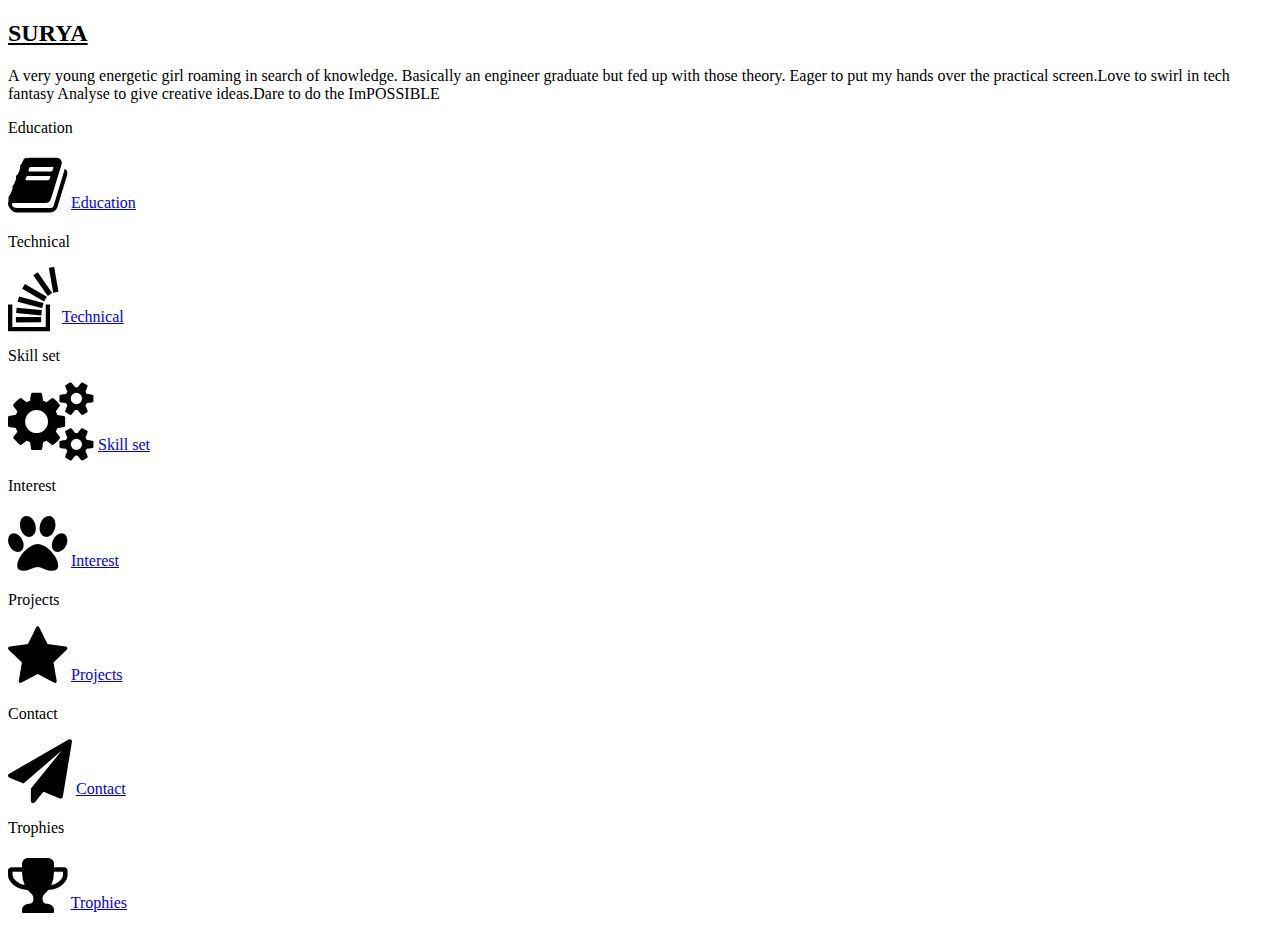
<file: index.html>
<!doctype html>
<html>
<head>
<title>MY Resume</title>
<link rel="stylesheet" href="css/font-awesome.min.css">
<link rel="stylesheet" type="css" href="css/styler.css">
</head>
<body>
     <div id="a">
	    <div>
		  <h2><u>SURYA</u></h2>
		  <p id="intro">A very young energetic girl roaming in search of knowledge.
		  Basically an engineer graduate but fed up with those theory.
		  Eager to put my hands over the practical screen.Love to swirl in tech fantasy
		  Analyse to give creative ideas.Dare to do the ImPOSSIBLE</p>
		
		</div>
     </div>
     <div id="b"><p >Education</p>
	 <i class="fa fa-book fa-4x"></i>
	 <a class="ex2" href="edu.HTML">Education</a>
	 </div>
	 <div id="c"><p>Technical</p>
	 <i class="fa fa-stack-overflow fa-4x"></i>
	 <a class="ex2" href="tech.HTML">Technical</a>
	 </div>
	 <div id="d"><p>Skill set</p>
	 <i class="fa fa-cogs fa-5x"></i>
	 <a class="ex2" href="skill.HTML">Skill set</a>
	 </div>
	 <div id="e"><p>Interest</p>
	 <i class="fa fa-paw fa-4x "></i>
	 <a class="ex2" href="interest.HTML">Interest</a>
	 </div>
	 <div id="f"><p>Projects</p>
	 <i class="fa fa-star fa-4x"></i>
     <a class="ex2" href="interest.HTML">Projects</a>	 
	 </div>
	 <div id="g"><p>Contact</p>
	 <i class="fa fa-send fa-4x"></i>
	 <a class="ex2" href="contact.HTML">Contact</a>
	 </div>
	 <div id="h"><p>Trophies</p>
	 <img><i class="fa fa-trophy fa-4x"></i></img>
	 <a img class="ex2" href="contact.HTML">Trophies</a>
     </div>
 
<div>
</body>
</html>
</file>
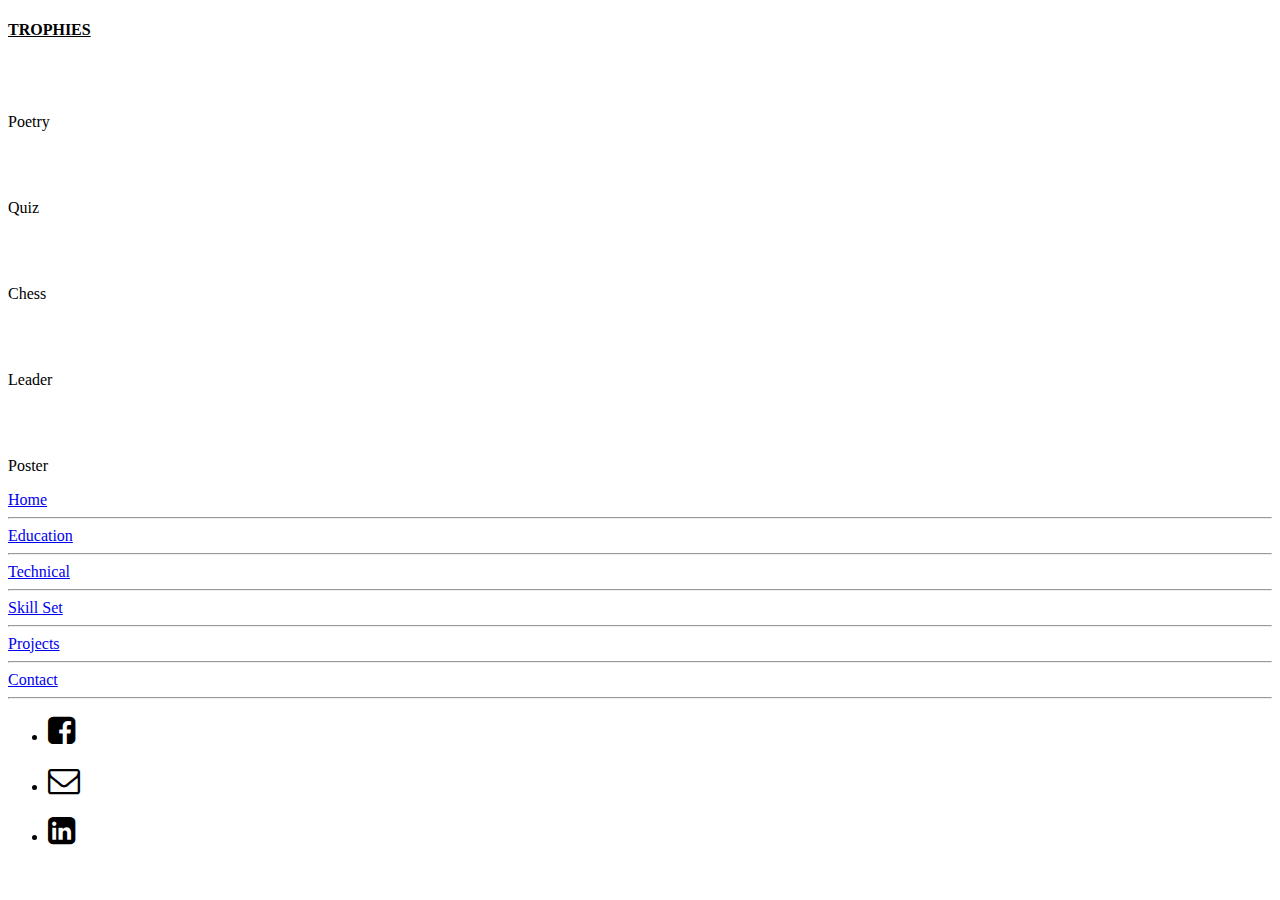
<file: contact.html>
<!doctype html>
<html>
<head>
<link rel="stylesheet" type="css" href="css/styler.css">
<link rel="stylesheet" href="css/font-awesome.min.css">
<title>Interests</title>
</head>
<body >
 
<div height="100% width="100%">
            <div id="a1"><h4><u>TROPHIES</u></h4>
			    <div class="circle cir1"><br><br><p id="u">Poetry</p></div>
				<div class="circle cir2"><br><br><p id="v">Quiz</p></div>
			    <div class="circle cir3"><br><br><p id="x">Chess</p></div>
                <div class="circle cir4"><br><br><p id="y">Leader</p></div>
                <div class="circle cir5"><br><br><p id="z">Poster</p></div>
            </div>    
            

 </div>
 <div class="side">
 <a href="res.HTML">Home</a><br><hr>
 <a href="edu.HTML">Education</a><br><hr>
 <a href="tech.HTML">Technical</a><br><hr>
 <a href="skill.HTML">Skill Set</a><br><hr>
 <a href="interest.HTML">Projects</a><br><hr>
 <a href="contact.HTML">Contact</a><br><hr>
 <ul class="list"><li><i class="fa fa-facebook-square fa-2x"></i></li><br>
     <li><i class="fa fa-envelope-o fa-2x"></i></li><br>
	 <li><i class="fa fa-linkedin-square fa-2x"></i></li><br>
	 
 </ul>
<div>


</body>
</html>
</file>
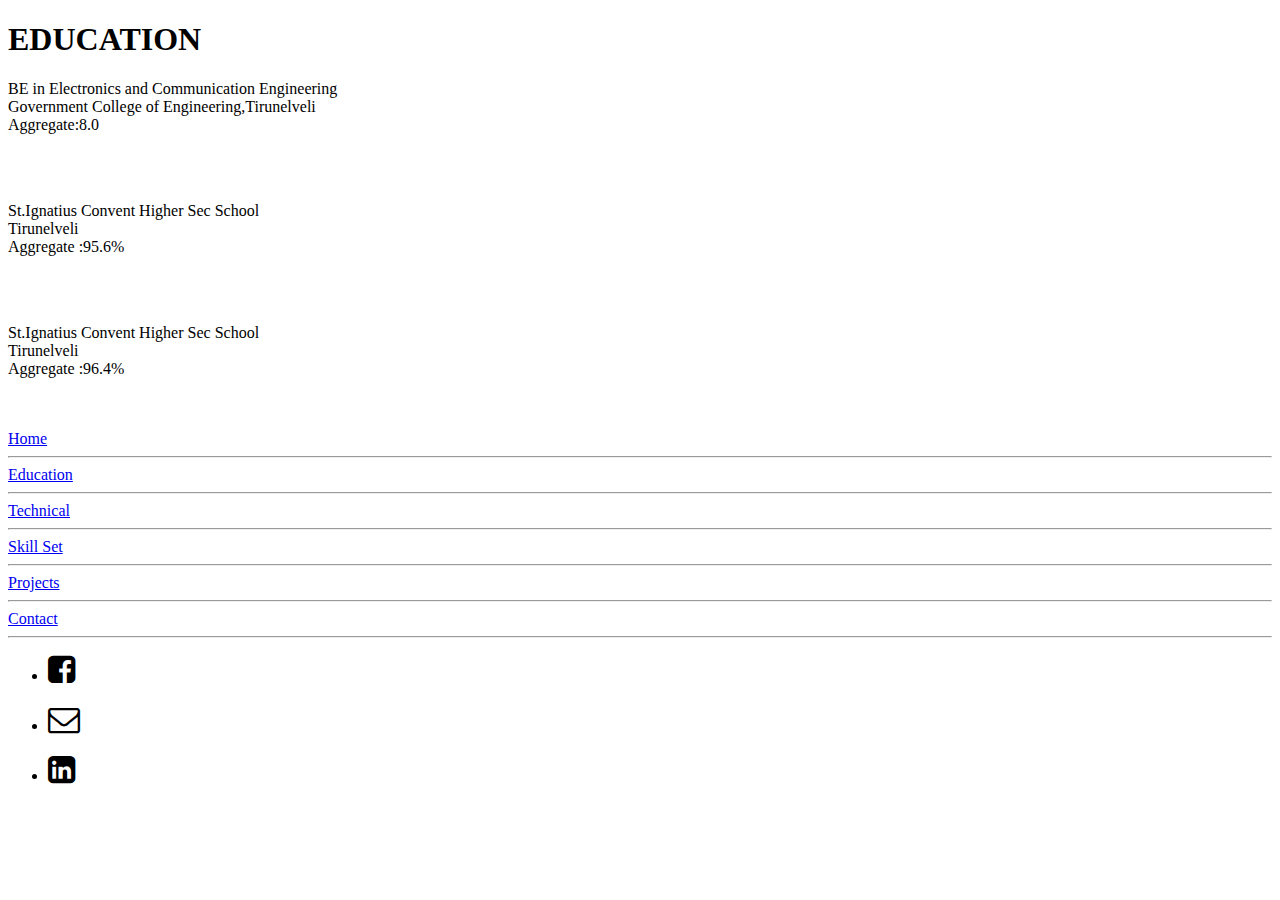
<file: edu.html>
<!doctype html>
<html>
<head>
<link rel="stylesheet" type="css" href="css/styler.css">
<link rel="stylesheet" href="css/font-awesome.min.css">
<title>Education</title>
</head>
<body >
 <p><h1>EDUCATION</h1></p>
<div id="one">
 <p class="in">BE in Electronics and Communication Engineering<br>
	Government College of Engineering,Tirunelveli<br>
	Aggregate:8.0 </p>  
    <div class="circle e1"><br><br></div>
</div>
<div id="two">
   <p class="in">St.Ignatius Convent Higher Sec School<br>
    Tirunelveli<br>
    Aggregate :95.6%</p>  
	<div class="circle e2"><br><br></div>
</div>
<div id="three3">
  <p class="in">St.Ignatius Convent Higher Sec School<br>
    Tirunelveli<br>
    Aggregate :96.4%</p> 
	<div class="circle e3"><br><br></div>
</div>
<div class="side">
 <a href="res.HTML">Home</a><br><hr>
 <a href="edu.HTML">Education</a><br><hr>
 <a href="tech.HTML">Technical</a><br><hr>
 <a href="skill.HTML">Skill Set</a><br><hr>
 <a href="interest.HTML">Projects</a><br><hr>
 <a href="contact.HTML">Contact</a><br><hr>
 <ul class="list"><li><i class="fa fa-facebook-square fa-2x"></i></li><br>
     <li><i class="fa fa-envelope-o fa-2x"></i></li><br>
	 <li><i class="fa fa-linkedin-square fa-2x"></i></li><br>
	 
 </ul>
<div>

</body>
</html>
</file>
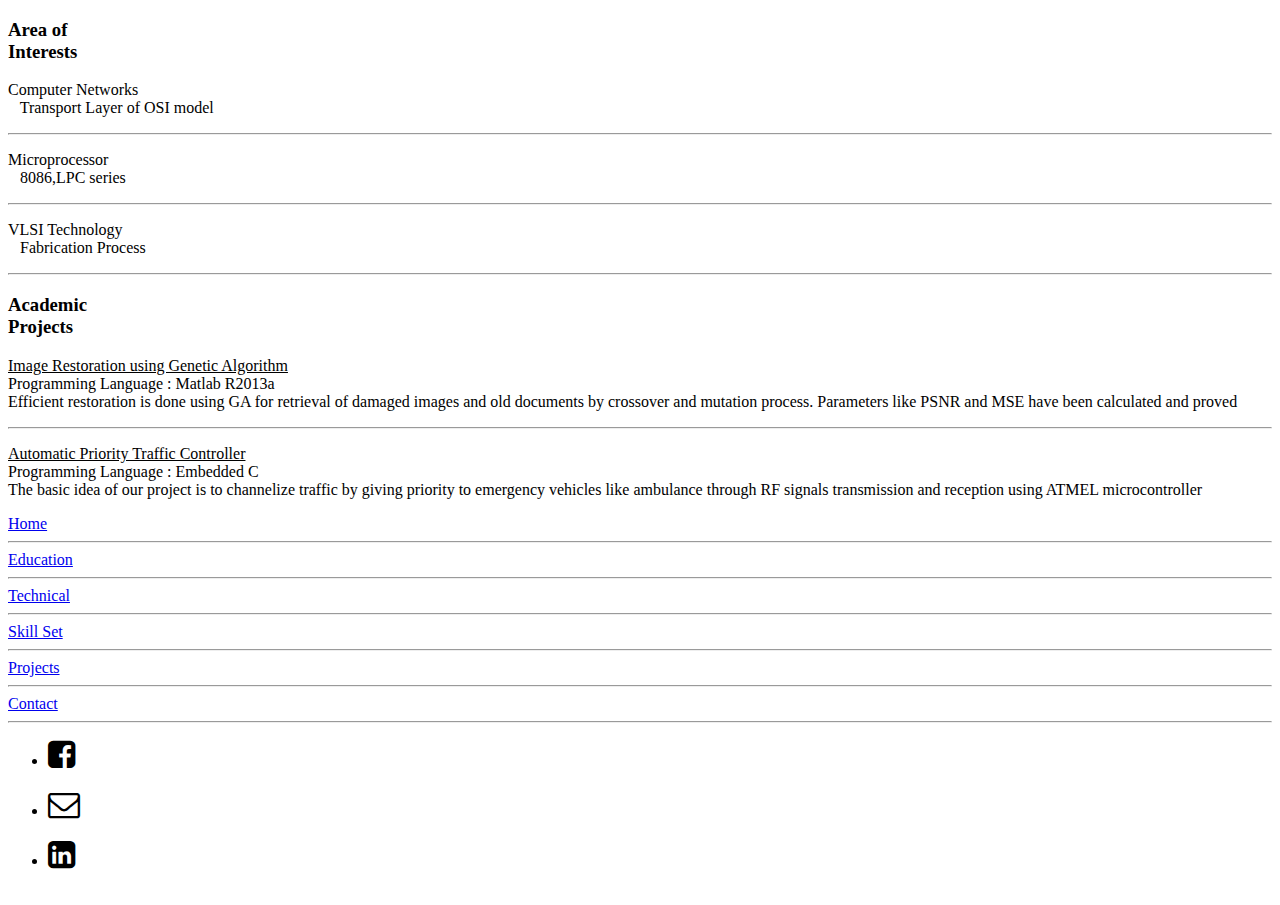
<file: interest.html>
<!doctype html>
<html>
<head>
<link rel="stylesheet" type="css" href="css/styler.css">
<link rel="stylesheet" href="css/font-awesome.min.css">
<title>Interests</title>
</head>
<body >
 
<div height="100% width="100%">
            <div id="int2">
			    <div id="int3"><h3>Area of <br>Interests</h3></div>
				<div id="int4"><p id="cn">Computer Networks<br>
				                     &nbsp&nbsp Transport Layer of OSI model<hr></p>
								 <p id="mp"> Microprocessor<br>
								      &nbsp&nbsp 8086,LPC series<hr>
								  <p id="vl">VLSI Technology<br>
								      &nbsp&nbsp Fabrication Process<hr>
								  </p></div>
			  
              
     
            </div>
			 <div id="int2">
			    <div id="int5"><p><h3>Academic <br>Projects</h3></p></div>
				<div id="int6"><p class="pro1"><u>Image Restoration using Genetic Algorithm</u><br>
				                    Programming Language : Matlab R2013a<br>
                                      Efficient restoration is done using GA for retrieval of damaged
                                      images and old documents by crossover and mutation process.
                                      Parameters like PSNR and MSE have been calculated and proved <hr></p>
								 <p class="pro1"><u>Automatic Priority Traffic Controller</u></h3><br>
				                      Programming Language : Embedded C<br>
                                       The basic idea of our project is to channelize traffic 
                                             by giving priority to emergency vehicles like 
                                             ambulance through RF signals transmission and
                                             reception using ATMEL microcontroller
								  </p></div>
			  
              
 
                
            </div>

 </div>
<div class="side">
 <a href="res.HTML">Home</a><br><hr>
 <a href="edu.HTML">Education</a><br><hr>
 <a href="tech.HTML">Technical</a><br><hr>
 <a href="skill.HTML">Skill Set</a><br><hr>
 <a href="interest.HTML">Projects</a><br><hr>
 <a href="contact.HTML">Contact</a><br><hr>
 <ul class="list"><li><i class="fa fa-facebook-square fa-2x"></i></li><br>
     <li><i class="fa fa-envelope-o fa-2x"></i></li><br>
	 <li><i class="fa fa-linkedin-square fa-2x"></i></li><br>
	 
 </ul>
<div>

</body>
</html>
</file>
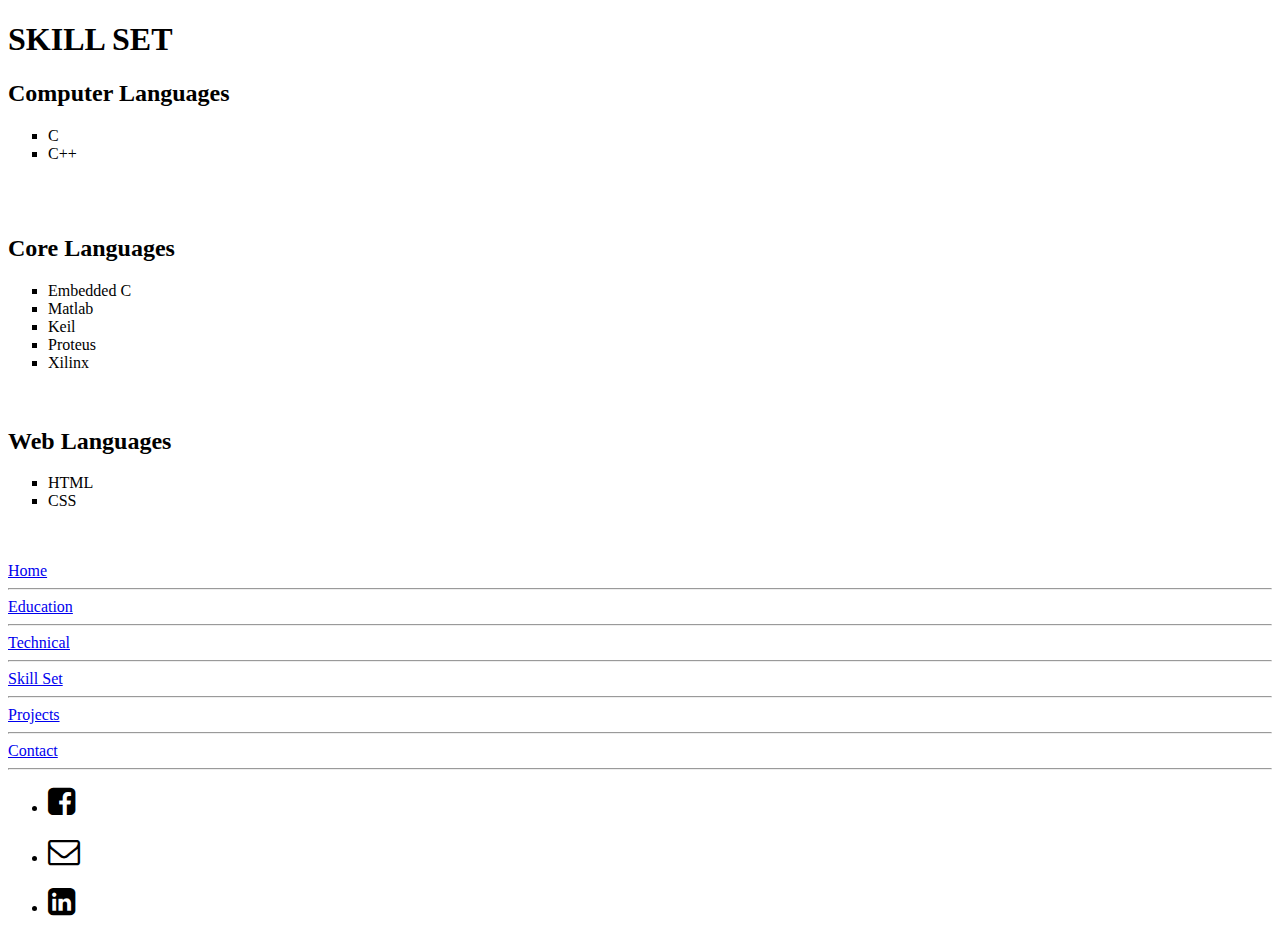
<file: skill.html>
<!doctype html>
<html>
<head>
<link rel="stylesheet" type="css" href="css/styler.css">
<link rel="stylesheet" href="css/font-awesome.min.css">
<title>Skill set</title>
</head>
<body >
 <h1>SKILL SET</h1>
 <div id="one1">
 <p class="in"><h2>Computer Languages</h2>
                   <ul class="in" style="list-style-type:square">
				    <li>C</li>
				    <li>C++</li>
				   </ul> 
	<div class="circle s1"><br><br></div>
 </div>
 <div id="two2">
   <p class="in"><h2>Core Languages</h2></p>
                   <ul class="in" style="list-style-type:square">
				    <li>Embedded C</li>
				    <li>Matlab</li>
				    <li>Keil</li>
				    <li>Proteus</li>
					<li>Xilinx</li>
	<div class="circle s2"><br><br></div>			   </ul></div>
 </div>
<div id="three3">
  <p class="in"><h2>Web Languages<br></h2></p>
                  <ul class="in"style="list-style-type:square">
				    <li>HTML</li>
				    <li>CSS</li>
				   </ul>
	<div class="circle s3"><br><br></div>			   
</div>
    <div class="side">
 <a href="res.HTML">Home</a><br><hr>
 <a href="edu.HTML">Education</a><br><hr>
 <a href="tech.HTML">Technical</a><br><hr>
 <a href="skill.HTML">Skill Set</a><br><hr>
 <a href="interest.HTML">Projects</a><br><hr>
 <a href="contact.HTML">Contact</a><br><hr>
 <ul class="list"><li><i class="fa fa-facebook-square fa-2x"></i></li><br>
     <li><i class="fa fa-envelope-o fa-2x"></i></li><br>
	 <li><i class="fa fa-linkedin-square fa-2x"></i></li><br>
	 
 </ul>

</body>
</html>
</file>
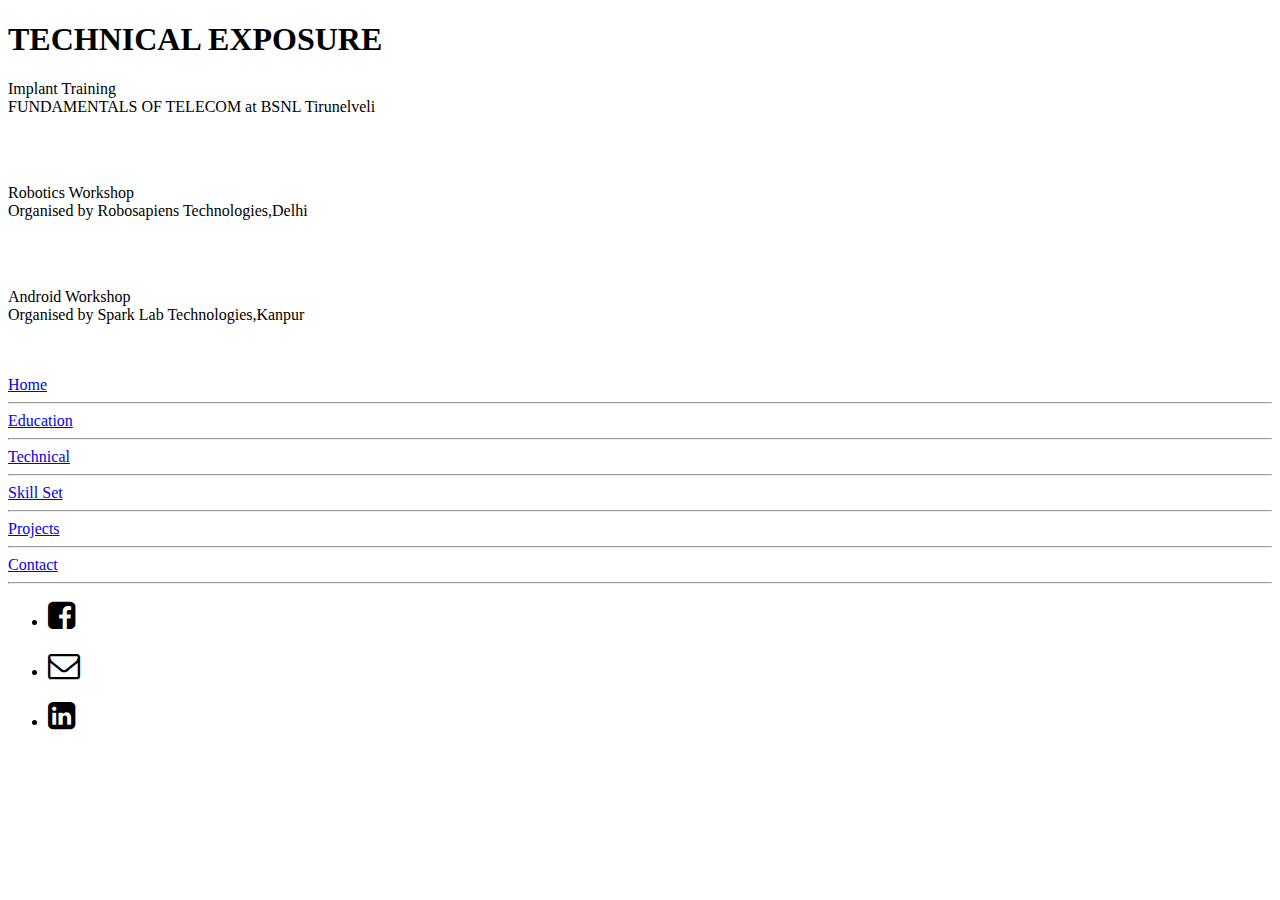
<file: tech.html>
<!doctype html>
<html>
<head>
<title>Technical</title>
<link rel="stylesheet" type="css" href="css/styler.css">
<link rel="stylesheet" href="css/font-awesome.min.css">
</head>
<body>
  <p><h1>TECHNICAL EXPOSURE</h1></p>
  <div id="one">
   <p class="in">Implant Training<br>
      FUNDAMENTALS OF TELECOM at  BSNL Tirunelveli</p>
	  <div class="circle t1"><br><br></div>
  </div>
  <div id="two">
     <p class="in">Robotics Workshop<br>
	 Organised by Robosapiens Technologies,Delhi</p>
	 <div class="circle t2"><br><br></div>
  </div> 
  <div id="three3">
    <p class="in">Android Workshop<br>
	 Organised by Spark Lab Technologies,Kanpur</p>
	 <div class="circle t3"><br><br></div>
  </div>
 <div class="side">
 <a href="res.HTML">Home</a><br><hr>
 <a href="edu.HTML">Education</a><br><hr>
 <a href="tech.HTML">Technical</a><br><hr>
 <a href="skill.HTML">Skill Set</a><br><hr>
 <a href="interest.HTML">Projects</a><br><hr>
 <a href="contact.HTML">Contact</a><br><hr>
 <ul class="list"><li><i class="fa fa-facebook-square fa-2x"></i></li><br>
     <li><i class="fa fa-envelope-o fa-2x"></i></li><br>
	 <li><i class="fa fa-linkedin-square fa-2x"></i></li><br>
	 
 </ul>
 
<div>
</body>
</html>
</file>
<file: css/styler.css>
body
{background-image:url("bgd.jpg");
 margin:0%;}
#a
       {
    padding:1.5%;
	background-color:#75C891;
	margin:1.5%;
	width:60%;
	height:200pt;
	float:left;
	color:white;
	}
	#b
       {
	background-color:#FF9933;
	width:31%;
	margin:1.5%;
	float:left;
	height:232pt;
	text-align:center;
	color:black;
	}
	
	#c
       {
	background-color:#5C5CE6;
	width:30%;
	float:left;
	margin:1.5%;
	clear:both;
	height:200pt;
	text-align:center;
	}
#d
       {
	background-color:#FF5050;
	width:30%;
	margin:1.5%;
	float:left;
	height:200pt;
	text-align:center;
	}
	#e
       {
	background-color:#75C891;
	width:30%;
	margin:1.5%;
	float:left;
	height:200pt;
	text-align:center;
	}
	#f
       {
	background-color:#FF9933;
	width:30%;
	float:left;
	margin:1.5%;
	height:200pt;
	text-align:center;
	}
	#g
       {
	background-color:#5C5CE6;
	width:30%;
	margin:1.5%;
	height:200pt;
	float:left;
	text-align:center;
	}
	#h
       {
	background-color:#FF9933;
	width:30%;
	float:left;
	margin:1.5%;
	height:200pt;
	text-align:center;
	}
	h1
	{
	text-decoration: underline;
	color:white;
	font-size:2.2em;
	padding-left:20%;
	}
	h2
	{
	text-decoration: underline;
	color:white;
	font-size:2.2em;
	}
	h3
	{
	color:white;
	font-size:1em;
	}
	p
	{
	font-size:1.8em;
	font-family:georgia;
	color:white;
	}
	.in
	{
	font-size:1.3em;
	font-family:georgia;
	color:white;
	padding:0.65em;
	float:left;
	}
     #intro
	 {
	 font-size:1.05em;
	font-family:georgia;
	color:white;
	}
	hr
	{color:#000000;
	width:65%;}
	 
	 #one
	 {
	 height:175pt;
	 padding:.75em;
	 margin:1.25%;
	 width:50%;
	 background-color:#75C891;
	 clear:both;
	 float:left;
	 text-align:left;}
	 
	 #two
	 {
	 height:175pt;
	 margin:1.25%;
	 width:50%;
	 padding:.75em;
	 background-color:#5C5CE6;
	 clear:both;
	 float:left;
	 text-align:left;}
	}
	 #three
	 {
	 height:175pt;
	 padding:.75em;
	 margin:1.15%;
	 width:50%;
	 background-color:#FF9933;
	 clear:both;
	 text-align:left;}
	 
	#one1
	 {
	 height:225pt;
	 width:50%;
	 margin:1.15%;
	 background-color:#75C891;
	 clear:both;
	 padding:.75em;
	 float:left;
	 text-align:left;}
	 #two2
	 {
	 height:225pt;
	 width:50%;
	 background-color:#5C5CE6;
	 margin:1.25%;
	 clear:both;
	 float:left;
	 padding:.75em;
	 text-align:left;}
	 #three3
	 {
	 height:200pt;
	 margin:1.25%;
	 width:50%;
	 padding:1em;
	 background-color:#FF9933;
	 clear:both;
	 float:left;
	 text-align:left;}
	 a.ex2:hover, a.ex2:active 
	 {font-size: 150%;
	 border-color:white;}
	 .side
	 {width:8%;
	 padding:1em;
	 position:absolute;
	 top:14%;
	 right:0%;
	 margin:1.25%;
	 font-size:2.05em;
	 text-align:center;
	 height:100%;
	}
	
	 .list{list-style-type:none;}
	 #int1
	 {
	 width:60%;
	 height:30%;
	 margin:1.25%;
	 float:left;}
	 #int2
	 {
	 float:left;
	 width:90%;
	 margin:1.25%;
	 height:30%;}
	 #int3
	 {
	 float:left;
	 width:35%;
	 margin:1.25%;
	 font-size:3em;
	 padding:.5em;
	 height:350pt;
	 color:black;
	 background-color:#FF9933;}
	  #int4
	 {
	 float:left;
	 width:48%;
	 margin:1.25%;
	 font-size:1.25em;
	 padding:.5em;
	 height:370pt;
	 color:black;
	 background-color:#CC6699;
	}
	 #int5
	 {
	 float:left;
	 width:35%;
	 margin:1.25%;
	 font-size:3em;
	 padding:.5em;
	 height:400pt;
	 color:black;
	 background-color:#FF5050;}
	  #int6
	 {
	 float:left;
	 width:48%;
	 margin:1.25%;
	 font-size:1.25em;
	 padding:.5em;
	 height:420pt;
	 color:black;
	 background-color:#75C851;}
	 #cn
	 {
	 height:50pt;
	 padding:1em;
	 margin:1.25%;
	 width:60%;
	 font-size:1.25em;
	 color:black;
	
	 }
	 #mp
	 {height:50pt;
	 padding:1em;
	 margin:1.25%;
	 width:60%;
	 color:black;
	 font-size:1.25em;
	 
	}
	 #vl
	 {
	 height:50pt;
	 padding:1em;
	 margin:1.25%;
	 width:60%;
	 color:black;
	 font-size:1.25em;
	 }
	 .pro1
	 {
	 margin:1.25%;
	 padding:1em;
	 width:80%;
	 height:150pt;
	 font-size:1.25em;
	}
	 .circle 
	 {
    border-radius: 50%;
    }

   .cir1{
    width:75px;
	clear:both;
	float:left;
    height: 75px;
	padding:0.5em;
	margin:3%;
    background: url("poet.jpg");
    border: 3px solid black;}
	.cir2 {
    width:75px;
	float:left;
    height: 75px;
	padding:0.5em;
	margin:3%;
    background:url("quiz.jpg");
    border: 3px solid black;}
	.cir3 {
    width:75px;
	float:left;
    height: 75px;
	padding:0.5em;
	margin:3%;
    background:url("chess.jpg");
    border: 3px solid black;}
	.cir4 {
    width:75px;
	float:left;
    height: 75px;
	padding:0.5em;
	margin:3%;
    background:url("lead.jpg");
    border: 3px solid black;}
	.cir5{
    width:75px;
	float:left;
    height: 75px;
	padding:0.5em;
	margin:3%;
    background:url("poster.jpg");
    border: 3px solid black;}
	
	#a1
	{
	position:fixed;
	color:black;
	top:5%;
	left:8%;
	 margin:2.5%;
	 padding:.5em;
	 width:100%;
	 height:100%;
	 text-align:center;
	 font-size:1.75em;
	 }
	 h4
	{
	color:black;
	float:left;
	font-size:1.75em;
	}
	#u,#v,#x,#y,#z
	{color:white;
	font-size:1.25em;
	font-family:sans;
	}
	
	.e1 {
	position:absolute;
	right:20%;
	top:15%;
    width:200px;
	float:left;
    height:200px;
	padding:0.5em;
	margin:3%;
    background:url("clg.jpg");
    border: 3px solid black;}
	.e2 {
	position:absolute;
	right:20%;
	top:55%;
    width:200px;
	float:left;
    height: 200px;
	padding:0.5em;
	margin:3%;
    background:url("hss.png");
    border: 3px solid black;}
	.e3 {
    width:200px;
	float:left;
	position:absolute;
	right:20%;
	top:95%;
    height: 200px;
	padding:0.5em;
	margin:3%;
    background:url("sec.png");
    border: 3px solid black;}
	 
	.t1 {
	position:absolute;
	right:20%;
	top:12%;
    width:200px;
	float:left;
    height:200px;
	padding:0.5em;
	margin:3%;
    background:url("tele.png");
    border: 3px solid black;}
	.t2 {
	position:absolute;
	right:20%;
	top:43%;
    width:200px;
	float:left;
    height: 200px;
	padding:0.5em;
	margin:3%;
    background:url("robo.png");
    border: 3px solid black;}
	.t3 {
    width:200px;
	float:left;
	position:absolute;
	right:20%;
	top:80%;
    height: 200px;
	padding:0.5em;
	margin:3%;
    background:url("and.png");
    border: 3px solid black;}
	 
	 .s1 {
	position:absolute;
	right:20%;
	top:15%;
    width:200px;
	float:left;
    height:200px;
	padding:0.5em;
	margin:3%;
    background:url("com.jpg");
    border: 3px solid black;}
	.s2 {
	position:absolute;
	right:20%;
	top:63%;
    width:200px;
	float:left;
    height: 200px;
	padding:0.5em;
	margin:3%;
    background:url("core.png");
    border: 3px solid black;}
	.s3 {
    width:200px;
	float:left;
	position:absolute;
	right:20%;
	top:100%;
    height: 200px;
	padding:0.5em;
	margin:3%;
    background:url("web.jpg");
    border: 3px solid black;}
	 
}
</file>
